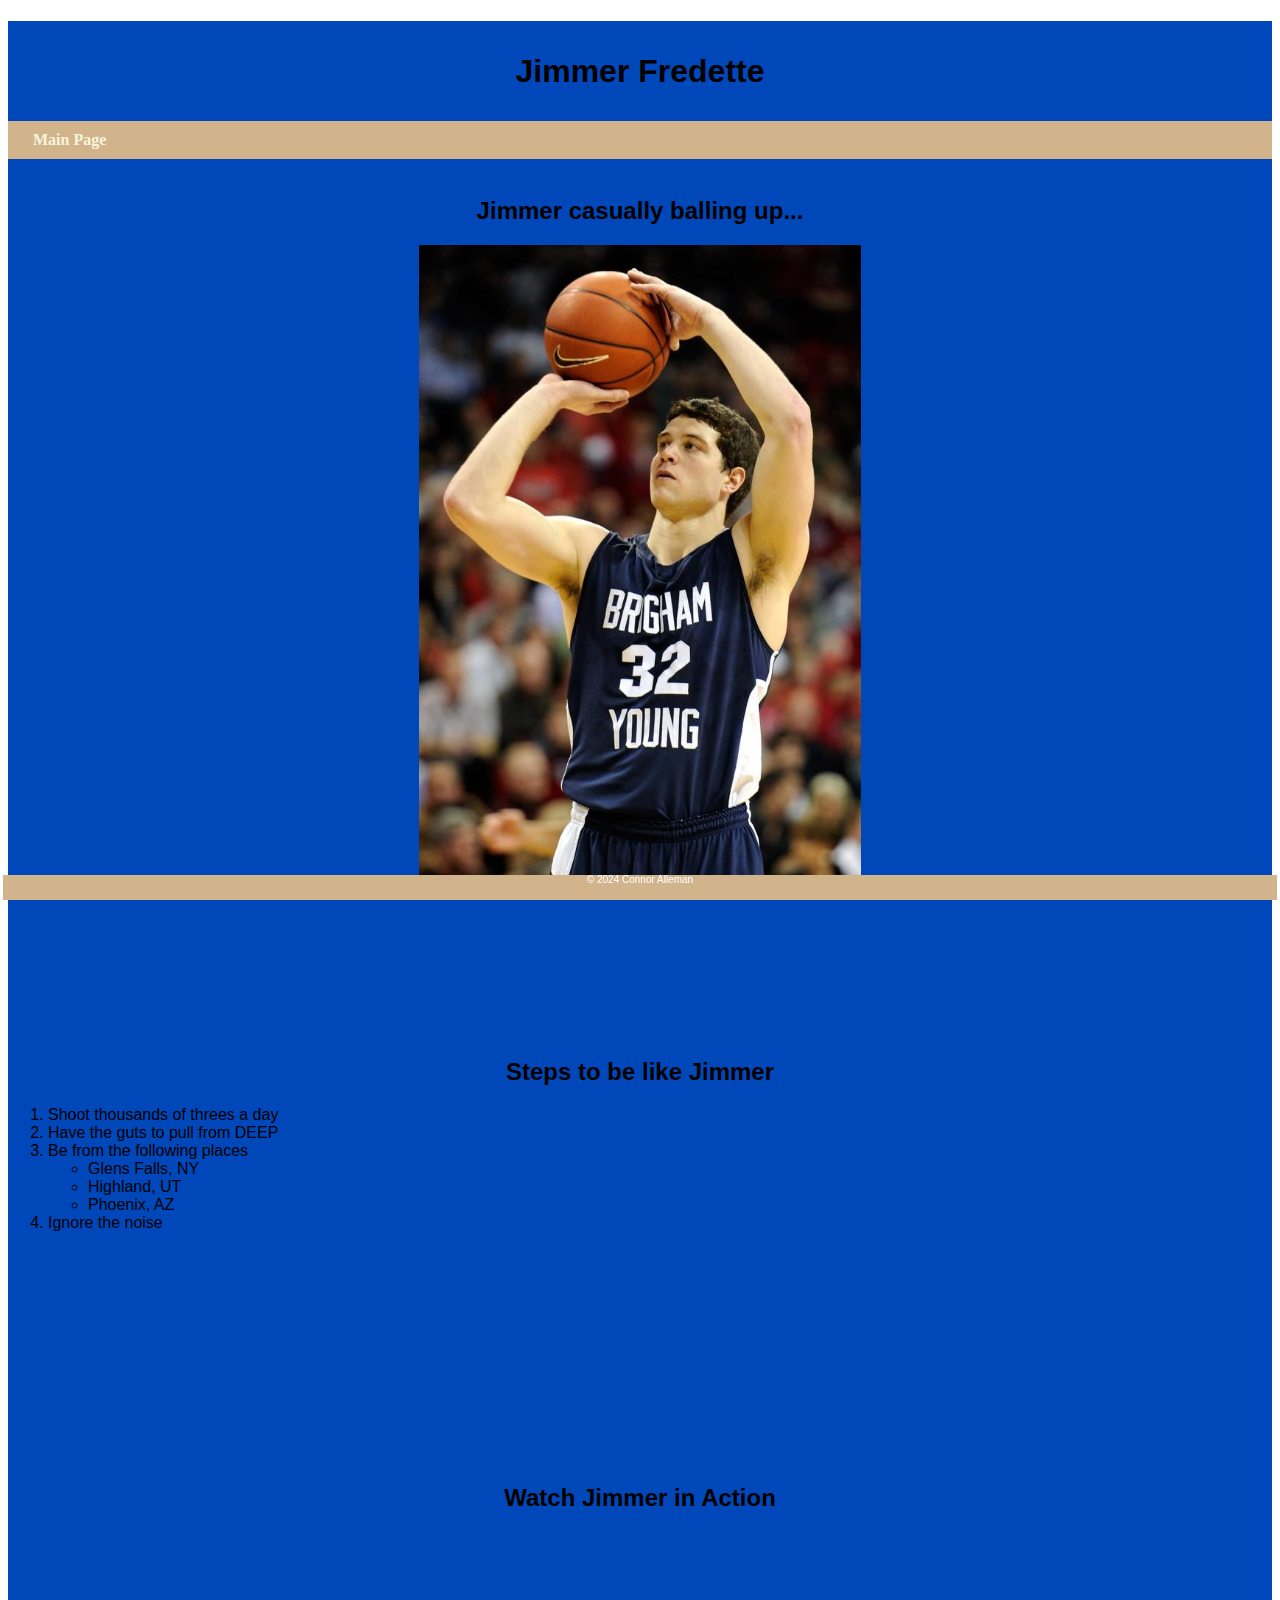
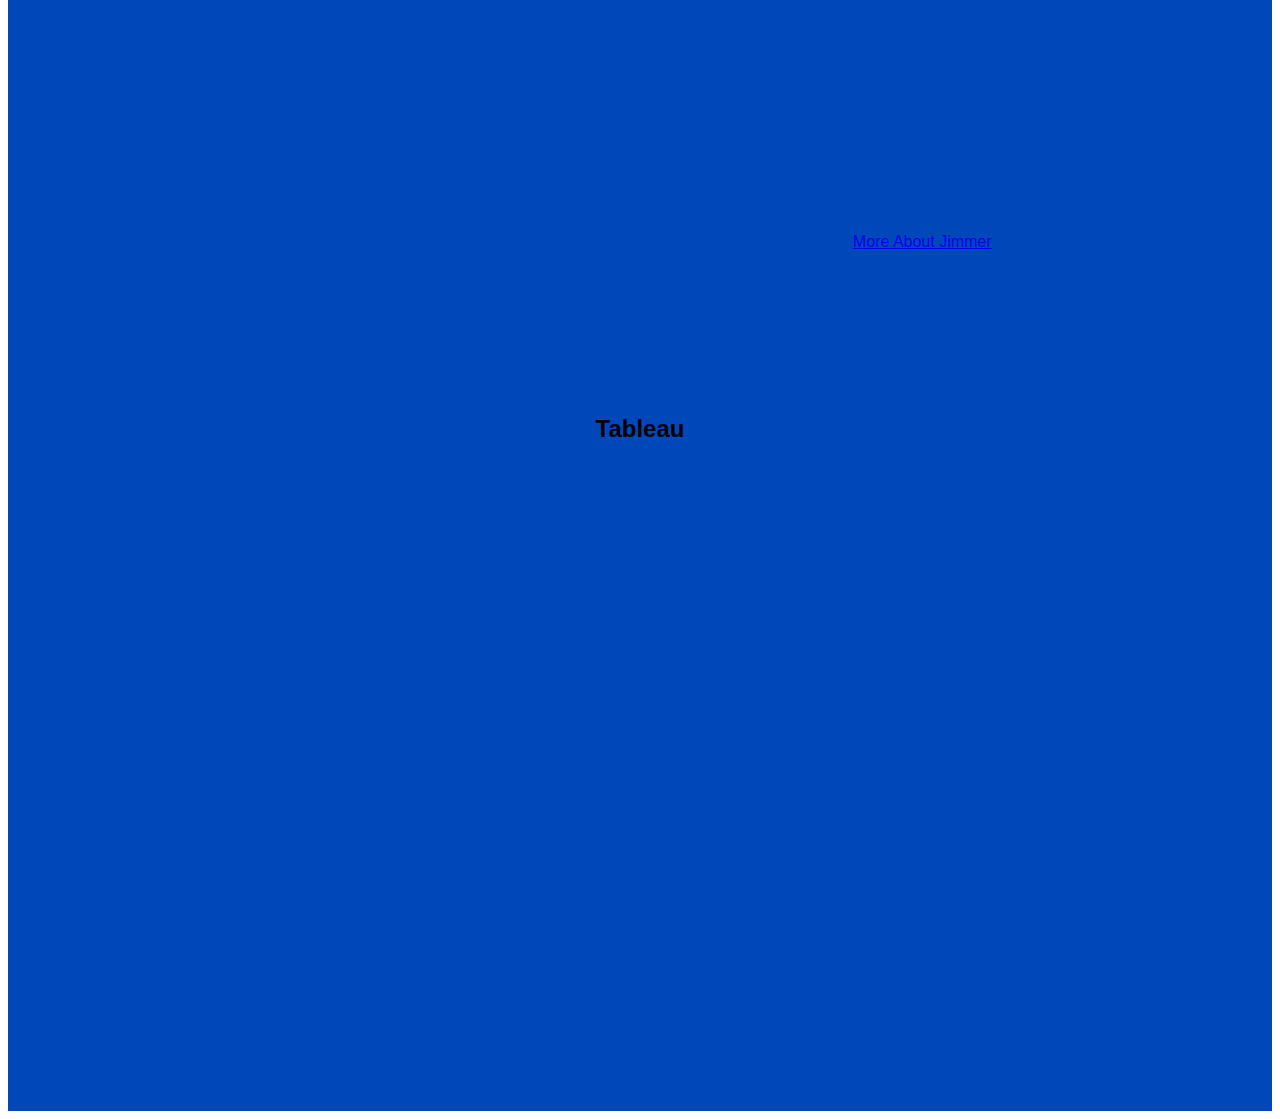
<file: mypage.html>
<!DOCTYPE html>
<html lang="en">
<head>
    <meta charset="UTF-8">
    <meta name="viewport" content="width=device-width, initial-scale=1.0">
    <title>Jimmer Fredette</title>
    <link rel="stylesheet" href="css/jimmerpage.css"/>
</head>
<body>
    <div class="common header">
        <h1>Jimmer Fredette</h1>
    </div>
    <nav>
        <a href="index.html">Main Page</a>
    </nav>
    <div class="common mainbody">
        <br>
        <h2>Jimmer casually balling up...</h2>
        <img src="assets/img/jimmershoot.jpeg" alt="Jimmer">
        <br><br><br><br><br><br><br><br><br>
        <h2>Steps to be like Jimmer</h2>
        <ol>
            <li>Shoot thousands of threes a day</li>
            <li>Have the guts to pull from DEEP</li>
            <li>Be from the following places</li>
                <ul>
                    <li>Glens Falls, NY</li>
                    <li>Highland, UT</li>
                    <li>Phoenix, AZ</li>
                </ul>
            <li>Ignore the noise</li>
            </li>
        </ol>
        <br><br><br><br><br><br><br><br><br><br><br><br>
        <h2>Watch Jimmer in Action</h2>
        <iframe width="560" height="315" src="https://www.youtube.com/embed/EWl3KZA4Gbk?si=W9AZVnLiuN4rWu0q" title="YouTube video player" frameborder="0" allow="accelerometer; autoplay; clipboard-write; encrypted-media; gyroscope; picture-in-picture; web-share" referrerpolicy="strict-origin-when-cross-origin" allowfullscreen></iframe>
        <a href="https://en.wikipedia.org/wiki/Jimmer_Fredette">More About Jimmer</a>
        <br><br><br><br><br><br><br><br><br>
        <h2>Tableau</h2>
        <div class='tableauPlaceholder' id='viz1713376957872' style='position: relative'><noscript><a href='#'><img alt='Population and Birth Rate (2012) ' src='https:&#47;&#47;public.tableau.com&#47;static&#47;images&#47;Wo&#47;WorldIndicators_17133769041950&#47;Population&#47;1_rss.png' style='border: none' /></a></noscript><object class='tableauViz'  style='display:none;'><param name='host_url' value='https%3A%2F%2Fpublic.tableau.com%2F' /> <param name='embed_code_version' value='3' /> <param name='site_root' value='' /><param name='name' value='WorldIndicators_17133769041950&#47;Population' /><param name='tabs' value='no' /><param name='toolbar' value='yes' /><param name='static_image' value='https:&#47;&#47;public.tableau.com&#47;static&#47;images&#47;Wo&#47;WorldIndicators_17133769041950&#47;Population&#47;1.png' /> <param name='animate_transition' value='yes' /><param name='display_static_image' value='yes' /><param name='display_spinner' value='yes' /><param name='display_overlay' value='yes' /><param name='display_count' value='yes' /><param name='language' value='en-US' /><param name='filter' value='publish=yes' /></object></div>                <script type='text/javascript'>                    var divElement = document.getElementById('viz1713376957872');                    var vizElement = divElement.getElementsByTagName('object')[0];                    vizElement.style.width='100%';vizElement.style.height=(divElement.offsetWidth*0.75)+'px';                    var scriptElement = document.createElement('script');                    scriptElement.src = 'https://public.tableau.com/javascripts/api/viz_v1.js';                    vizElement.parentNode.insertBefore(scriptElement, vizElement);                </script>
        <br><br><br><br><br><br><br><br><br><br><br><br><br><br><br><br><br><br><br><br><br><br><br><br><br><br><br><br><br><br><br><br><br><br><br><br>
    </div>
    <div class="common footer">
        &copy; 2024 Connor Alleman
    </div>



</body>
</html>
</file>
<file: css/jimmerpage.css>
.header{
    background-color:#0047ba;
    color: black;
    height: 100px;
    line-height: 100px;
}

.mainbody{
    background-color: #0047ba;
}

.footer{
    position:fixed;
    background-color: tan;
    color:white;
    bottom:0px;
    right: 3px;
    left: 3px;
    height: 25px;
    font-size: 10px;
    line-height: 10px;
}

img{
    display: block;
    margin-left: auto;
    margin-right: auto;
    width:35%
}

.common{
    text-align: center;
    font-family: Arial, Helvetica, sans-serif;
}
nav{
    background-color: tan;
    padding: 10px;
    overflow: hidden;
}

nav a{
    padding: 15px;
    text-decoration: none;
    font-weight: bold;
    color:beige
}

nav a:hover{
    background-color: #333;
}

ol, ul {
    text-align: left;
}

ol li, ul li {
    text-align: left;
}
</file>
